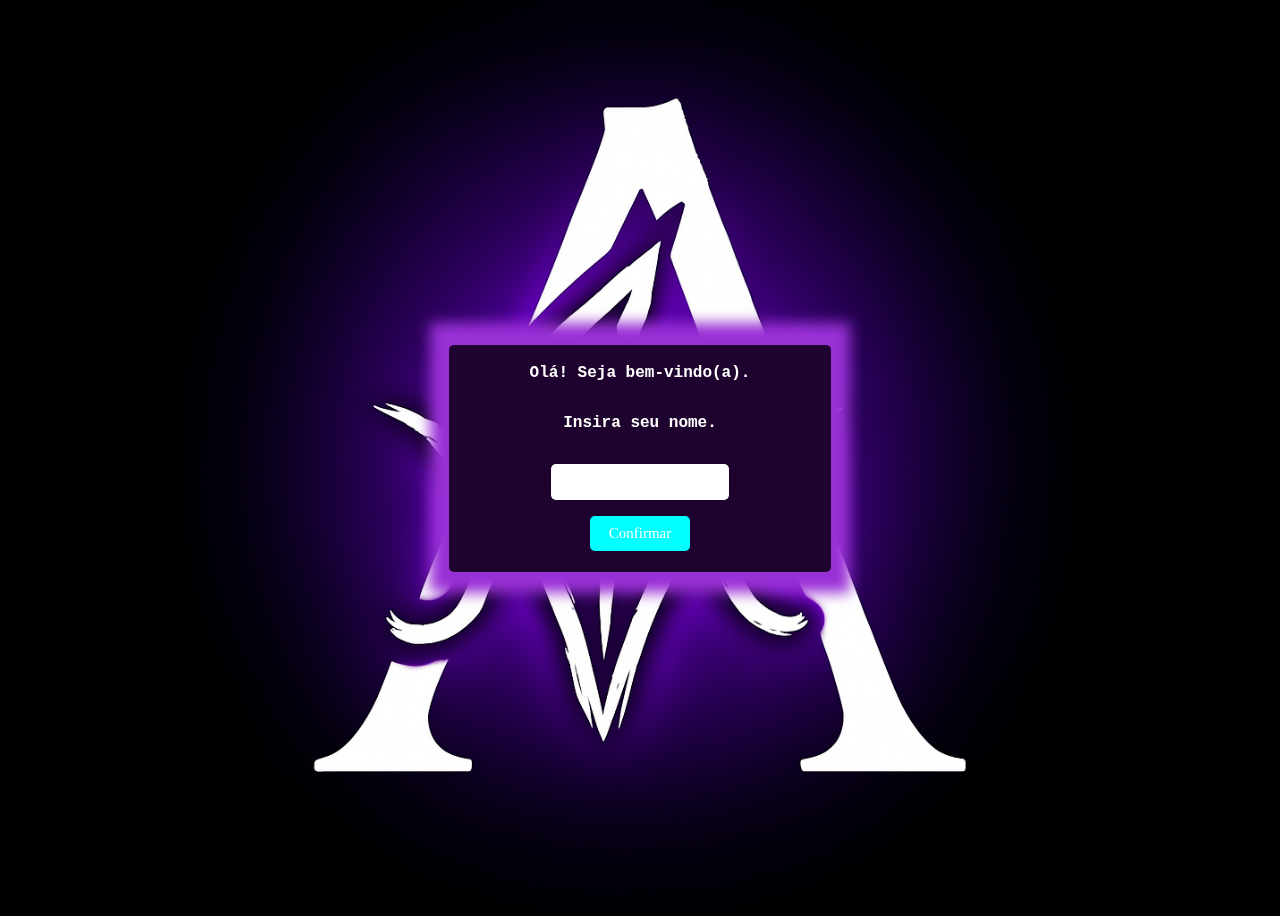
<file: index.html>
<!DOCTYPE html>
<html lang="pt-br">

<head>
    <meta charset="UTF-8">
    <meta name="viewport" content="width=device-width, initial-scale=1.0">
    <title>feliz dia dos namorados S2</title>
    <link rel="stylesheet" type="text/css" href="style.css">
</head>

<body background="acatha.png" class="bg">
    <div class="container">
        <div class="erro" id="erro">Nome errado!</div>
        <div class="div2"></div>
        <div class="div">
            <p>Olá! Seja bem-vindo(a). </p>
            <p>Insira seu nome.</p>
            <p><input type="text" class="text" id="txt"></p>
            <button class="btn" onclick="verificarnome()">Confirmar</button>
            <br>
            <script type="text/javascript" src="script.js"></script>

        </div>

    </div>
</body>

</html>
</file>
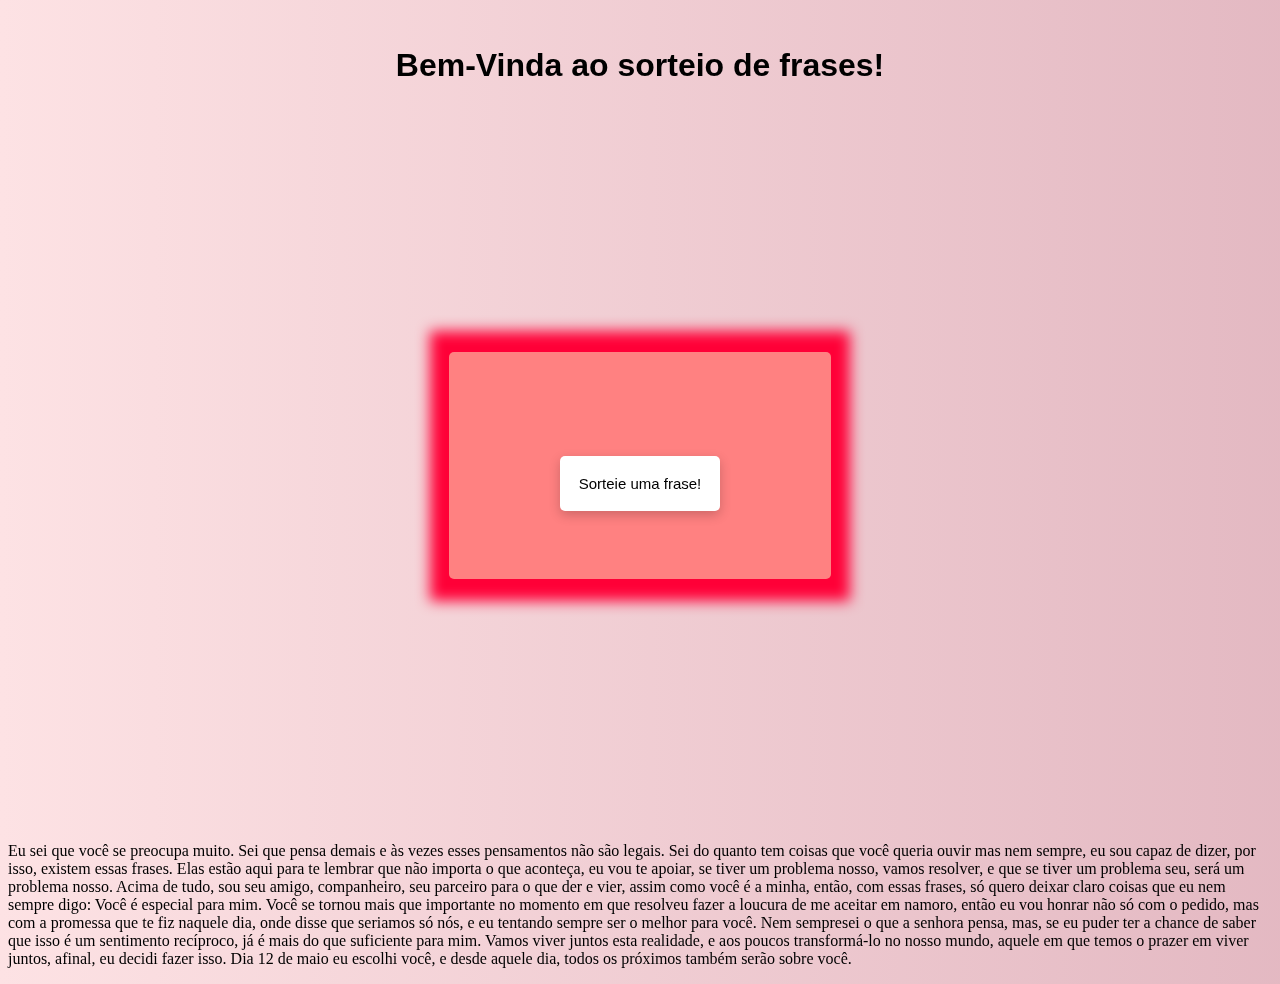
<file: frases.html>
<!DOCTYPE html>
<html lang="pt-br">

<head>
    <meta charset="UTF-8">
    <meta name="viewport" content="width=device-width, initial-scale=1.0">
    <title>Frases fofas</title>
    <link rel="stylesheet" type="text/css" href="estilos.css">
</head>

<body class="bg">
    <div class="hearts">
        <span class="heart"></span>
        <span class="heart"></span>
        <span class="heart"></span>
        <span class="heart"></span>
        <span class="heart"></span>
        <span class="heart"></span>
        <span class="heart"></span>
        <span class="heart"></span>
        <span class="heart"></span>
        <span class="heart"></span>
        <span class="heart"></span>
        <span class="heart"></span>
        <span class="heart"></span>
        <span class="heart"></span>
        <span class="heart"></span>
        <span class="heart"></span>
        <span class="heart"></span>
        <span class="heart"></span>
    </div>
    <br>
    <h1 class="h1">Bem-Vinda ao sorteio de frases!</h1>
    <div class="container">

        <div class="div2"></div>
        <div class="div">
            <div id="frase" class="frase"></div>
            <br>
            <br>
            <button class="btn" onclick="sorteio()"> Sorteie uma frase!</button>
            <script>
                async function obterFrasesTxt() {
                    const res = await fetch('frases.txt');
                    const text = await res.text();
                    return text.split('\n').filter(linha => linha.trim() !== '');
                }

                async function sorteio() {
                    const frases = await obterFrasesTxt();
                    const frase = frases[Math.floor(Math.random() * frases.length)];
                    document.getElementById('frase').innerText = frase;
                }
            </script>

        </div>
    </div>
        <p class="pp">
            Eu sei que você se preocupa muito. Sei que pensa demais e às vezes esses pensamentos não são legais.
            Sei do quanto tem coisas que você queria ouvir mas nem sempre, eu sou capaz de dizer, por isso, existem essas frases.
            Elas estão aqui para te lembrar que não importa o que aconteça, eu vou te apoiar, se tiver um problema nosso, vamos resolver,
            e que se tiver um problema seu, será um problema nosso. Acima de tudo, sou seu amigo, companheiro, seu parceiro para o que der e vier,
            assim como você é a minha, então, com essas frases, só quero deixar claro coisas que eu nem sempre digo: Você é especial para mim.
            Você se tornou mais que importante no momento em que resolveu fazer a loucura de me aceitar em namoro, então eu vou honrar não só com o pedido,
            mas com a promessa que te fiz naquele dia, onde disse que seriamos só nós, e eu tentando sempre ser o melhor para você.
            Nem sempresei o que a senhora pensa, mas, se eu puder ter a chance de saber que isso é um sentimento recíproco, já é mais do que suficiente para mim.
            Vamos viver juntos esta realidade, e aos poucos transformá-lo no nosso mundo, aquele em que temos o prazer em viver juntos, afinal,
            eu decidi fazer isso. Dia 12 de maio eu escolhi você, e desde aquele dia, todos os próximos também serão sobre você.
        </p>


</body>


</html>
</file>
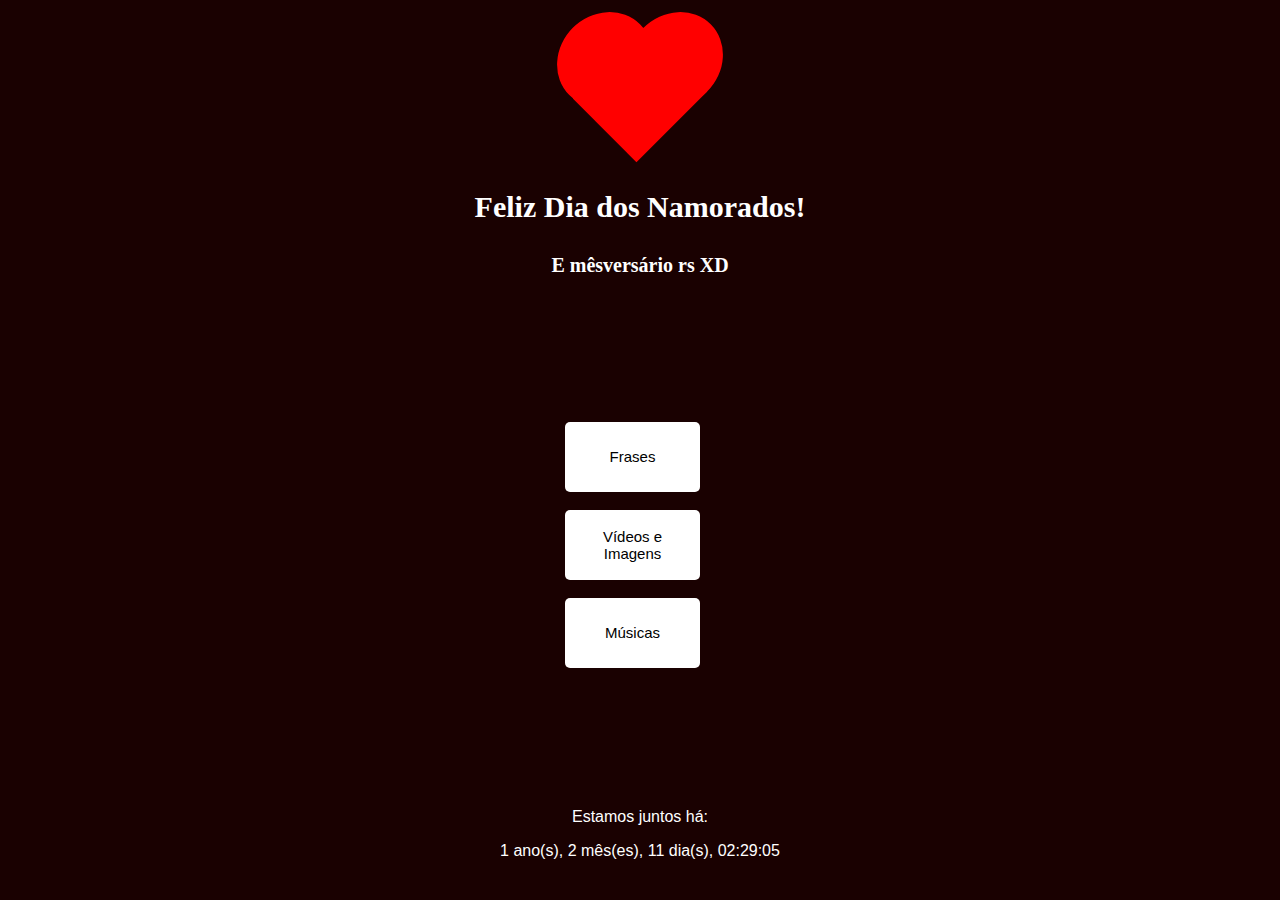
<file: principal.html>
<!DOCTYPE html>
<html lang="pt-br">

<head>
    <meta charset="UTF-8">
    <meta name="viewport" content="width=device-width, initial-scale=1.0">
    <title>Presente</title>
    <link rel="stylesheet" type="text/css" href="estilo.css">
</head>

<body class="bg">
    <div class="coracao">
    </div>
    <p class="titulo">Feliz Dia dos Namorados!</p>
    <p class="titulo2">E mêsversário rs XD</p>
    <div class="container">
        <div class="div">

            <a href="frases.html"> <button class="btn"> Frases </button></a>
            <br>
            <a href="midia.html"><button class="btn"> Vídeos e Imagens</button></a>
            <br>
            <a href="musicas.html"><button class="btn"> Músicas </button></a>
        </div>
    </div>
    <div class="h1">
        <p>Estamos juntos há:</p>
        <div id="contador">Carregando...</div>
    </div>
    <script>
        const dataInicio = new Date("2025-05-12T20:00:00"); // data que começou

        function atualizarContador() {
            const agora = new Date();
            let anos = agora.getFullYear() - dataInicio.getFullYear();
            let meses = agora.getMonth() - dataInicio.getMonth();
            let dias = agora.getDate() - dataInicio.getDate();
            let horas = agora.getHours() - dataInicio.getHours();
            let minutos = agora.getMinutes() - dataInicio.getMinutes();
            let segundos = agora.getSeconds() - dataInicio.getSeconds();

            // Ajustes para valores negativos
            if (segundos < 0) {
                segundos += 60;
                minutos--;
            }
            if (minutos < 0) {
                minutos += 60;
                horas--;
            }
            if (horas < 0) {
                horas += 24;
                dias--;
            }
            if (dias < 0) {
                // Assume mês anterior teve 30 dias por simplicidade
                dias += 30;
                meses--;
            }
            if (meses < 0) {
                meses += 12;
                anos--;
            }

            document.getElementById("contador").innerText =
                `${anos} ano(s), ${meses} mês(es), ${dias} dia(s), ` +
                `${String(horas).padStart(2, '0')}:${String(minutos).padStart(2, '0')}:${String(segundos).padStart(2, '0')}`;
        }

        // Atualiza a cada segundo
        setInterval(atualizarContador, 1000);
        atualizarContador(); // Atualiza logo ao carregar
    </script>

</body>

</html>
</body>

</html>
</file>
<file: style.css>
.bg {
    background-image: url("acatha.png");
    background-position: center;
    background-repeat: no-repeat;
    background-size: cover;
    background-color: #ffffff;
    min-height: 100vh;
}


.container {
    display: flex;
    align-self: center;
    align-items: center;
    justify-content: center;
    height: 100vh;

}

.div {
    display: flex;
    position: absolute;
    flex-direction: column;
    font-family: courier;
    font-weight: bold;
    width: 380px;
    height: 225px;
    margin: auto;
    border: 1px solid;
    border-color: transparent;
    border-radius: 5px;
    background-color: rgb(29, 3, 46);
    align-items: center;
    justify-content: center;
    text-align: center;
    color: #ffffff;
    backdrop-filter: blur(10px);
}

.text {
    height: 30px;
    background-color: #ffffff;
    width: 170px;
    color: #000000;
    border-radius: 5px;
    border-color: transparent;
    align-items: center;
    text-align: center;
    font-size: 20px;
    font-family: Impact, Haettenschweiler, 'Arial Narrow Bold', sans-serif;

}

.div2 {
    width: 420px;
    height: 270px;
    margin: auto;
    background-color: rgb(153, 48, 214);
    filter: blur(7px);
}

.btn {
    align-items: center;
    justify-content: center;
    background-color: aqua;
    font-family: impact;
    font-size: 15px;
    color: #ffffff;
    border-color: transparent;
    border-radius: 5px;
    height: 35px;
    width: 100px;
    transition: 0.3s ease
}

.btn:hover {
    background-color: rgb(0, 212, 142);
}

.erro {
    height: 22px;
    width: 120px;
    border-radius: 5px;
    font-size: 16px;
    border-color: transparent;
    font-family: courier;
    top: 655px;
    position: absolute;
    align-items: center;
    text-align: center;
    display: none;
    color: #ffffff;
    background-color: #ca0000;
}
</file>
<file: estilos.css>
.bg {

    background: linear-gradient(270deg, #973d5d, #fde2e4);
    background-size: 400% 400%;
    animation: animarFundo 10s ease infinite;
}

@keyframes animarFundo {
    0% {
        background-position: 0% 50%;
    }

    50% {
        background-position: 100% 50%;
    }

    100% {
        background-position: 0% 50%;
    }
}

.h1 {
    text-align: center;
    color: #000000;
    font-family: Verdana, Geneva, Tahoma, sans-serif;
}


.container {
    display: flex;
    align-self: center;
    align-items: center;
    justify-content: center;
    height: 80vh;

}

.div2 {
    width: 420px;
    height: 270px;
    margin: auto;
    background-color: rgb(255, 0, 55);
    filter: blur(7px);
}

.div {
    display: flex;
    position: absolute;
    flex-direction: column;
    font-family: courier;
    font-weight: bold;
    width: 380px;
    height: 225px;
    margin: auto;
    border: 1px solid;
    border-color: transparent;
    border-radius: 5px;
    background-color: rgb(255, 129, 129);
    align-items: center;
    justify-content: center;
    text-align: center;
    color: #ffffff;
    backdrop-filter: blur(10px);
}

.btn {
    align-items: center;
    justify-content: center;
    background-color: rgb(255, 255, 255);
    font-family: Verdana, Geneva, Tahoma, sans-serif;
    font-size: 15px;
    color: #000000;
    border-color: transparent;
    border-radius: 5px;
    height: 55px;
    width: 160px;
    cursor: pointer;
    animation: pulsar 2s infinite;
    transition: transform 0.5s;
    box-shadow: 0 4px 12px rgba(0, 0, 0, 0.2);
}

@keyframes pulsar {
    0% {
        transform: scale(1);
        box-shadow: 0 0 0 0 rgba(255, 255, 255, 0);
    }

    70% {
        transform: scale(1.1);
        box-shadow: 0 0 0 10px rgba(255, 77, 109, 0);
    }

    100% {
        transform: scale(1);
        box-shadow: 0 0 0 0 rgba(255, 77, 109, 0);
    }
}

.hearts {
    position: fixed;
    width: 100%;
    height: 100%;
    overflow: hidden;
    top: 0;
    left: 0;
    z-index: -1;
}

.heart {
    position: absolute;
    width: 35px;
    height: 35px;
    background: url('https://cdn-icons-png.flaticon.com/512/833/833472.png') no-repeat center center;
    background-size: contain;
    animation: flutuar 10s linear infinite;
    opacity: 0.6;
}

/* Varia a posição e velocidade */
.heart:nth-child(1) {
    left: 10%;
    animation-duration: 8s;
}

.heart:nth-child(2) {
    left: 20%;
    animation-duration: 13s;
}

.heart:nth-child(3) {
    left: 30%;
    animation-duration: 5s;
}

.heart:nth-child(4) {
    left: 40%;
    animation-duration: 13s;
}

.heart:nth-child(5) {
    left: 50%;
    animation-duration: 10s;
}

.heart:nth-child(6) {
    left: 60%;
    animation-duration: 7s;
}

.heart:nth-child(7) {
    left: 70%;
    animation-duration: 9s;
}

.heart:nth-child(8) {
    left: 80%;
    animation-duration: 11s;
}

.heart:nth-child(9) {
    left: 90%;
    animation-duration: 8s;
}

.heart:nth-child(10) {
    left: 0%;
    animation-duration: 2s;
}

.heart:nth-child(11) {
    left: 100%;
    animation-duration: 12s;
}

.heart:nth-child(12) {
    left: 65%;
    animation-duration: 5s;
}

.heart:nth-child(13) {
    left: 55%;
    animation-duration: 7s;
}

.heart:nth-child(14) {
    left: 45%;
    animation-duration: 11s;
}

.heart:nth-child(15) {
    left: 35%;
    animation-duration: 4s;
}

.heart:nth-child(16) {
    left: 25%;
    animation-duration: 7s;
}

.heart:nth-child(16) {
    left: 75%;
    animation-duration: 5s;
}

.heart:nth-child(17) {
    left: 85%;
    animation-duration: 12s;
}

.heart:nth-child(18) {
    left: 95%;
    animation-duration: 9s;
}

@keyframes flutuar {
    0% {
        transform: translateY(100vh) scale(1);
        opacity: 0;
    }

    50% {
        opacity: 1;
    }

    100% {
        transform: translateY(-10vh) scale(1.2);
        opacity: 0;
    }
}

.frases {
    font-family: Georgia, 'Times New Roman', Times, serif;
    color: white;
    font-size: 20px;
    text-align: center;
}
</file>
<file: estilo.css>
.bg {
    background-color: rgb(26, 1, 1);
}

.titulo {
    font-weight: bold;
    text-align: center;
    color: white;
    font-family: 'Times New Roman', Times, serif;
    font-size: 30px;
}

.titulo2 {
    font-weight: bold;
    text-align: center;
    color: white;
    font-family: 'Times New Roman', Times, serif;
    font-size: 20px;
}

.container {
    display: flex;
    align-self: center;
    align-items: center;
    justify-content: center;
    height: 55vh;
    flex-direction: column;

}

.div {
    display: flex;
    flex-direction: column;
    justify-content: center;
    align-content: center;
    width: 150px;
}

.btn {
    font-size: 15px;
    font-family: Verdana, Geneva, Tahoma, sans-serif;
    background-color: white;
    color: black;
    width: 135px;
    height: 70px;
    text-align: center;
    border-radius: 5px;
    border-color: transparent;
    align-self: center;
}

.coracao {
    width: 100px;
    height: 90px;
    background: rgb(255, 0, 0);
    position: relative;
    transform: rotate(-45deg);
    margin: 50px auto;
}

.coracao::before,
.coracao::after {
    content: "";
    width: 100px;
    height: 90px;
    background: rgb(255, 0, 0);
    position: absolute;
    border-radius: 50%;
}

.coracao::before {
    top: -50px;
    left: 0;
}

.coracao::after {
    left: 50px;
    top: 0;
}

.h1 {
    text-align: center;
    color: #ffffff;
    font-family: Verdana, Geneva, Tahoma, sans-serif;
}
</file>
